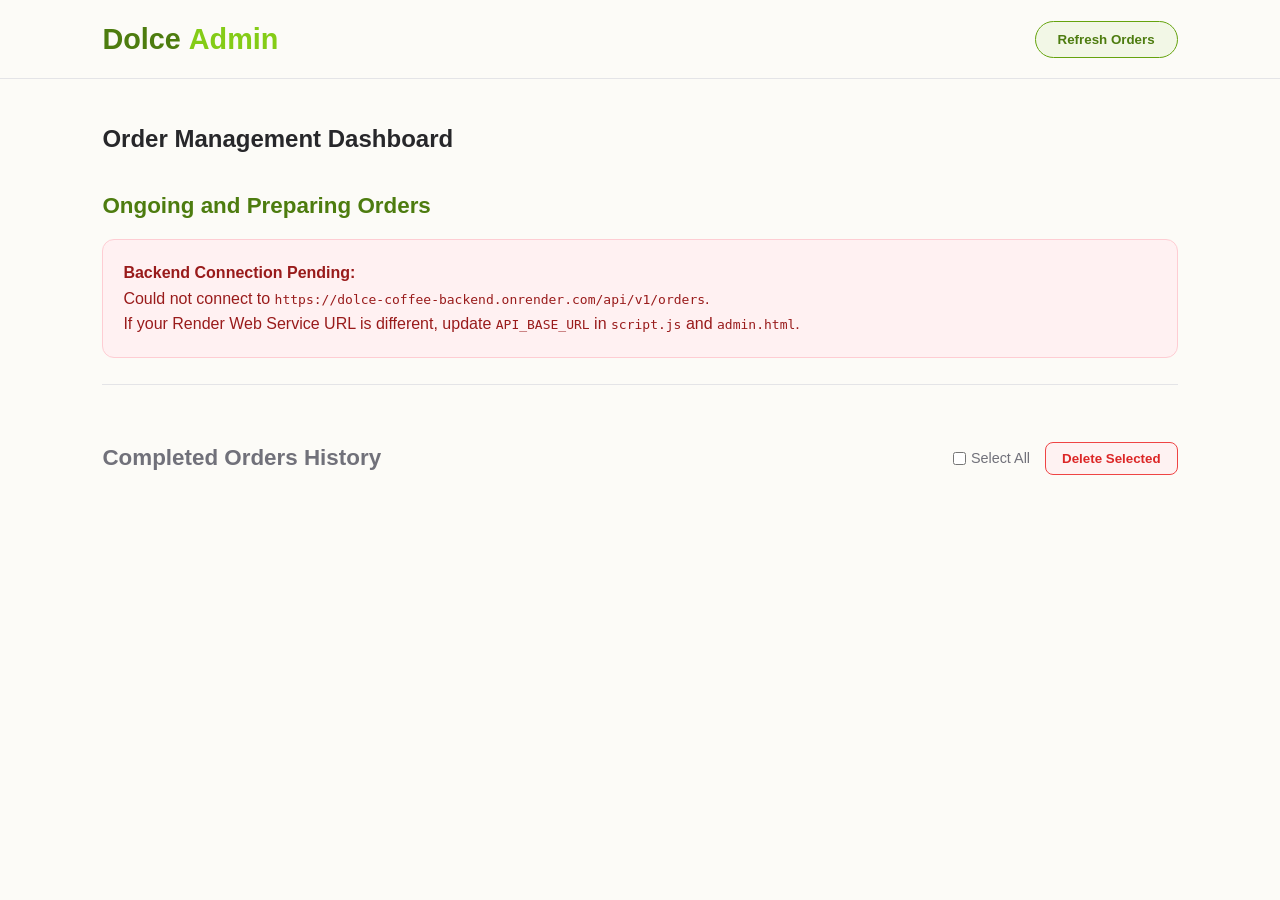
<file: admin.html>
<!DOCTYPE html>
<html lang="en">
<head>
    <meta charset="UTF-8">
    <meta name="viewport" content="width=device-width, initial-scale=1.0">
    <title>Dolce Coffee - Admin Orders</title>
    <link rel="stylesheet" href="style.css">
    <style>
        .admin-container { padding: 120px 8% 50px; }
        .admin-header {
            display: flex;
            justify-content: space-between;
            align-items: center;
            margin-bottom: 30px;
        }
        
        .section-header-container {
            display: flex;
            justify-content: space-between;
            align-items: center;
            margin: 30px 0 15px;
        }

        .section-title {
            color: var(--primary-lime-dark);
            font-size: 1.4rem;
            margin: 0;
        }

        .completed-actions {
            display: flex;
            align-items: center;
            gap: 15px;
        }

        .select-all-label {
            font-size: 0.9rem;
            color: var(--text-muted);
            cursor: pointer;
            display: flex;
            align-items: center;
            gap: 5px;
        }

        .order-card {
            background: #fff;
            border: 1px solid var(--border-soft);
            border-radius: 16px;
            padding: 24px;
            margin-bottom: 20px;
            box-shadow: var(--shadow-soft);
        }
        .order-card.completed-card {
            background: #fdfdfd;
            border-color: #e2e8f0;
        }

        .order-header {
            display: flex;
            justify-content: space-between;
            align-items: center;
            border-bottom: 1px solid var(--border-soft);
            padding-bottom: 12px;
            margin-bottom: 12px;
        }

        .header-left {
            display: flex;
            align-items: center;
            gap: 12px;
        }

        .order-checkbox {
            width: 18px;
            height: 18px;
            cursor: pointer;
        }

        .status-badge {
            padding: 6px 14px;
            border-radius: 20px;
            font-size: 0.85rem;
            font-weight: 700;
        }
        .status-RECEIVED { background: #fef3c7; color: #d97706; }
        .status-PREPARING { background: #dbeafe; color: #2563eb; }
        .status-COMPLETED { background: #dcfce7; color: #15803d; }
        
        .action-btns { display: flex; gap: 10px; margin-top: 15px; }
        .btn-status {
            padding: 8px 16px;
            border-radius: 8px;
            border: 1px solid var(--primary-lime);
            background: var(--bg-accent);
            color: var(--primary-lime-dark);
            cursor: pointer;
            font-weight: 600;
            transition: 0.2s;
        }
        .btn-status:hover { background: var(--primary-lime); color: #fff; }

        .btn-delete {
            padding: 8px 16px;
            border-radius: 8px;
            border: 1px solid #ef4444;
            background: #fef2f2;
            color: #dc2626;
            cursor: pointer;
            font-weight: 600;
            transition: 0.2s;
        }
        .btn-delete:hover { background: #dc2626; color: #fff; }
    </style>
</head>
<body>

    <nav class="navbar">
        <div class="logo">Dolce <span class="highlight">Admin</span></div>
        <button class="cart-trigger-btn" onclick="fetchOrders()">Refresh Orders</button>
    </nav>

    <div class="admin-container">
        <div class="admin-header">
            <h2>Order Management Dashboard</h2>
        </div>

        <!-- Active Orders Section -->
        <div class="section-header-container">
            <h3 class="section-title">Ongoing and Preparing Orders</h3>
        </div>
        <div id="active-orders-list">Loading orders...</div>

        <br><hr style="border: 0; border-top: 1px solid var(--border-soft);"><br>

        <!-- Completed Orders Section -->
        <div class="section-header-container">
            <h3 class="section-title" style="color: var(--text-muted);">Completed Orders History</h3>
            <div class="completed-actions">
                <label class="select-all-label">
                    <input type="checkbox" id="select-all-checkbox" onchange="toggleSelectAll(this)"> Select All
                </label>
                <button class="btn-delete" id="delete-selected-btn" onclick="deleteSelectedOrders()">Delete Selected</button>
            </div>
        </div>
        <div id="completed-orders-list">Loading completed orders...</div>
    </div>

    <script>
        const API_BASE_URL = "https://dolce-coffee-backend.onrender.com/api/v1/orders";
        let selectedOrderIds = new Set();

        function fetchOrders() {
            fetch(API_BASE_URL)
                .then(res => {
                    if (!res.ok) throw new Error("HTTP error " + res.status);
                    return res.json();
                })
                .then(orders => {
                    const activeContainer = document.getElementById("active-orders-list");
                    const completedContainer = document.getElementById("completed-orders-list");

                    activeContainer.innerHTML = "";
                    completedContainer.innerHTML = "";

                    const activeOrders = orders.filter(o => o.status !== "COMPLETED");
                    const completedOrders = orders.filter(o => o.status === "COMPLETED");

                    if (activeOrders.length === 0) {
                        activeContainer.innerHTML = "<p style='color: var(--text-muted);'>No active incoming orders.</p>";
                    } else {
                        activeOrders.forEach(order => activeContainer.appendChild(createOrderCard(order, false)));
                    }

                    if (completedOrders.length === 0) {
                        completedContainer.innerHTML = "<p style='color: var(--text-muted);'>No completed orders in history.</p>";
                        document.getElementById("select-all-checkbox").checked = false;
                        selectedOrderIds.clear();
                    } else {
                        completedOrders.forEach(order => completedContainer.appendChild(createOrderCard(order, true)));
                    }
                })
                .catch(err => {
                    console.error("Fetch Error:", err);
                    document.getElementById("active-orders-list").innerHTML = 
                        `<div style="padding: 20px; background: #fff1f2; border: 1px solid #fecdd3; border-radius: 12px; color: #991b1b;">
                            <strong>Backend Connection Pending:</strong><br>
                            Could not connect to <code>${API_BASE_URL}</code>.<br>
                            If your Render Web Service URL is different, update <code>API_BASE_URL</code> in <code>script.js</code> and <code>admin.html</code>.
                        </div>`;
                    document.getElementById("completed-orders-list").innerHTML = "";
                });
        }

        function createOrderCard(order, isCompleted) {
            let itemsHtml = order.items.map(i => `<li>${i.name} x${i.quantity} - ${(i.price * i.quantity).toFixed(2)} ETB</li>`).join('');

            let receiptHtml = "";
            if (order.paymentReceipt) {
                const advance = order.advanceAmount ? order.advanceAmount.toFixed(2) : (order.totalAmount * 0.5).toFixed(2);
                receiptHtml = `
                    <div style="margin-top: 12px; padding: 12px; background: #f8fafc; border: 1px solid var(--border-soft); border-radius: 8px;">
                        <small style="font-weight: bold; color: #dc2626; display: block; margin-bottom: 4px;">Advance Deposit Paid (50%): ${advance} ETB</small>
                        <a href="${order.paymentReceipt}" target="_blank" style="font-size: 0.85rem; color: #2563eb; text-decoration: underline; font-weight: 600;">🖼️ View Payment Screenshot / Receipt</a>
                    </div>
                `;
            }

            const card = document.createElement("div");
            card.className = `order-card ${isCompleted ? 'completed-card' : ''}`;

            let actionButtons = "";
            let checkboxHtml = "";

            if (!isCompleted) {
                actionButtons = `
                    <button class="btn-status" onclick="updateStatus('${order.orderId}', 'PREPARING')">Mark Preparing</button>
                    <button class="btn-status" onclick="updateStatus('${order.orderId}', 'COMPLETED')">Mark Completed</button>
                `;
            } else {
                const isChecked = selectedOrderIds.has(order.orderId) ? "checked" : "";
                checkboxHtml = `<input type="checkbox" class="order-checkbox completed-item-checkbox" value="${order.orderId}" ${isChecked} onchange="toggleSelectOrder('${order.orderId}', this.checked)">`;
                actionButtons = `
                    <button class="btn-delete" onclick="deleteSingleOrder('${order.orderId}')">Delete Order</button>
                `;
            }

            card.innerHTML = `
                <div class="order-header">
                    <div class="header-left">
                        ${checkboxHtml}
                        <div>
                            <h3>Order ID: ${order.orderId} (${order.orderType})</h3>
                            <small style="color: var(--text-muted);">${order.timestamp}</small>
                        </div>
                    </div>
                    <span class="status-badge status-${order.status}">${order.status}</span>
                </div>
                <ul style="margin: 15px 0 15px 20px;">${itemsHtml}</ul>
                <h4>Total: ${order.totalAmount.toFixed(2)} ETB</h4>
                ${receiptHtml}
                <div class="action-btns">${actionButtons}</div>
            `;

            return card;
        }

        function updateStatus(orderId, newStatus) {
            fetch(`${API_BASE_URL}/${orderId}/status`, {
                method: "PATCH",
                headers: { "Content-Type": "application/json" },
                body: JSON.stringify({ status: newStatus })
            })
            .then(res => {
                if (!res.ok) throw new Error("Failed to update status");
                return res.json();
            })
            .then(() => fetchOrders())
            .catch(err => console.error("Error updating status:", err));
        }

        function toggleSelectOrder(orderId, isChecked) {
            if (isChecked) {
                selectedOrderIds.add(orderId);
            } else {
                selectedOrderIds.delete(orderId);
            }
        }

        function toggleSelectAll(masterCheckbox) {
            const checkboxes = document.querySelectorAll('.completed-item-checkbox');
            checkboxes.forEach(cb => {
                cb.checked = masterCheckbox.checked;
                if (masterCheckbox.checked) {
                    selectedOrderIds.add(cb.value);
                } else {
                    selectedOrderIds.delete(cb.value);
                }
            });
        }

        function deleteSingleOrder(orderId) {
            const confirmed = confirm(`Are you sure you want to delete Order ${orderId}? This action cannot be undone.`);
            if (!confirmed) return;

            sendDeleteRequest(orderId).then(() => {
                selectedOrderIds.delete(orderId);
                fetchOrders();
            });
        }

        function deleteSelectedOrders() {
            if (selectedOrderIds.size === 0) {
                alert("Please select at least one completed order to delete.");
                return;
            }

            const confirmed = confirm(`Are you sure you want to delete ${selectedOrderIds.size} selected order(s)? This action cannot be undone.`);
            if (!confirmed) return;

            const deletePromises = Array.from(selectedOrderIds).map(id => sendDeleteRequest(id));
            Promise.all(deletePromises)
                .then(() => {
                    selectedOrderIds.clear();
                    fetchOrders();
                })
                .catch(err => console.error("Error deleting orders:", err));
        }

        function sendDeleteRequest(orderId) {
            return fetch(`${API_BASE_URL}/${orderId}`, {
                method: "DELETE"
            })
            .then(res => {
                if (!res.ok) throw new Error("Failed to delete order " + orderId);
                return res.json();
            })
            .catch(err => console.error("Error deleting order:", err));
        }

        document.addEventListener("DOMContentLoaded", () => {
            fetchOrders();
            setInterval(fetchOrders, 5000);
        });
    </script>
</body>
</html>
</file>
<file: style.css>
:root {
    --bg-main: #fcfbf7;
    --bg-card: #ffffff;
    --bg-accent: #f2f7e6;
    
    --primary-lime: #65a30d;
    --primary-lime-dark: #4d7c0f;
    --accent-lime-light: #84cc16;
    
    --text-main: #27272a;
    --text-muted: #71717a;
    --border-soft: #e4e4e7;
    
    --font-family: 'Segoe UI', Tahoma, Geneva, Verdana, sans-serif;
    --shadow-soft: 0 10px 30px rgba(101, 163, 13, 0.08);
}

* { margin: 0; padding: 0; box-sizing: border-box; }
html { scroll-behavior: smooth; }

body {
    background-color: var(--bg-main);
    color: var(--text-main);
    font-family: var(--font-family);
    line-height: 1.6;
}

/* Navbar */
.navbar {
    position: fixed;
    top: 0;
    width: 100%;
    display: flex;
    justify-content: space-between;
    align-items: center;
    padding: 16px 8%;
    background: rgba(252, 251, 247, 0.95);
    backdrop-filter: blur(10px);
    border-bottom: 1px solid var(--border-soft);
    z-index: 100;
}

.logo {
    font-size: 1.8rem;
    font-weight: 700;
    color: var(--primary-lime-dark);
    display: flex;
    align-items: center;
    gap: 8px;
}
.logo .highlight { color: var(--accent-lime-light); }
.brand-icon { width: 28px; height: 28px; stroke: var(--primary-lime); }

.nav-links { display: flex; list-style: none; gap: 30px; }
.nav-links a { text-decoration: none; color: var(--text-muted); font-weight: 600; }
.nav-links a:hover, .nav-links a.active { color: var(--primary-lime); }

.cart-trigger-btn {
    background: var(--bg-accent);
    color: var(--primary-lime-dark);
    border: 1px solid var(--primary-lime);
    padding: 10px 22px;
    border-radius: 25px;
    font-weight: 700;
    cursor: pointer;
    transition: 0.2s ease;
}
.cart-trigger-btn:hover { background: var(--primary-lime); color: #fff; }

.cart-badge {
    background: var(--primary-lime-dark);
    color: #fff;
    padding: 2px 8px;
    border-radius: 12px;
    font-size: 0.85rem;
    margin-left: 6px;
}

/* Hero Section */
.hero {
    padding: 150px 8% 80px;
    display: grid;
    grid-template-columns: 1fr 1fr;
    gap: 50px;
    align-items: center;
    background: radial-gradient(circle at left, #ffffff 0%, var(--bg-accent) 100%);
}

.hero-content { text-align: left; }
.hero-badge {
    font-size: 0.9rem;
    font-weight: 700;
    color: var(--primary-lime);
    text-transform: uppercase;
    letter-spacing: 1px;
}
.hero h1 { font-size: 3.5rem; color: var(--primary-lime-dark); margin: 10px 0; line-height: 1.2; }
.hero-subtitle { color: var(--text-muted); font-size: 1.1rem; margin-bottom: 30px; }

.hero-graphic { position: relative; }
.hero-graphic img {
    width: 100%;
    height: 380px;
    object-fit: cover;
    border-radius: 24px;
    box-shadow: 0 20px 40px rgba(0,0,0,0.12);
}
.floating-badge {
    position: absolute;
    bottom: -20px;
    left: 20px;
    background: #fff;
    padding: 12px 20px;
    border-radius: 16px;
    font-weight: 700;
    color: var(--primary-lime-dark);
    box-shadow: 0 10px 25px rgba(0,0,0,0.1);
    display: flex;
    align-items: center;
    gap: 10px;
}

.btn {
    display: inline-block;
    padding: 12px 30px;
    border-radius: 25px;
    text-decoration: none;
    font-weight: 700;
    cursor: pointer;
    transition: 0.2s ease;
    border: none;
}
.btn-primary { background: var(--primary-lime); color: #fff; }
.btn-primary:hover { background: var(--primary-lime-dark); }

/* Menu Grid & Image Cards */
.menu-section { padding: 80px 8%; }
.section-header { text-align: center; margin-bottom: 30px; }
.section-tag { font-size: 0.9rem; font-weight: 700; color: var(--primary-lime); text-transform: uppercase; }
.section-header h2 { font-size: 2.5rem; color: var(--primary-lime-dark); }

.category-tabs { display: flex; justify-content: center; gap: 10px; margin-bottom: 35px; }
.tab-btn {
    padding: 8px 22px;
    border-radius: 20px;
    border: 1px solid var(--border-soft);
    background: var(--bg-card);
    color: var(--text-muted);
    font-weight: 600;
    cursor: pointer;
}
.tab-btn.active, .tab-btn:hover { background: var(--primary-lime); color: #fff; border-color: var(--primary-lime); }

.menu-grid {
    display: grid;
    grid-template-columns: repeat(auto-fit, minmax(280px, 1fr));
    gap: 30px;
}
.menu-card {
    background: var(--bg-card);
    border: 1px solid var(--border-soft);
    border-radius: 20px;
    overflow: hidden;
    box-shadow: var(--shadow-soft);
    display: flex;
    flex-direction: column;
    justify-content: space-between;
    transition: transform 0.2s ease;
}
.menu-card:hover { transform: translateY(-5px); }

.card-img {
    width: 100%;
    height: 180px;
    object-fit: cover;
}
.card-body {
    padding: 20px;
    display: flex;
    flex-direction: column;
    flex: 1;
    justify-content: space-between;
}
.menu-card h3 { font-size: 1.3rem; color: var(--primary-lime-dark); margin-bottom: 6px; }
.menu-card p { color: var(--text-muted); font-size: 0.9rem; margin-bottom: 15px; }
.card-price { font-size: 1.2rem; font-weight: 700; color: var(--primary-lime); }

/* Slide-out Cart Sidebar */
.cart-overlay {
    position: fixed;
    inset: 0;
    background: rgba(0, 0, 0, 0.3);
    backdrop-filter: blur(2px);
    display: none;
    z-index: 1000;
}
.cart-overlay.open { display: block; }

.cart-sidebar {
    position: fixed;
    top: 0; right: -420px; width: 380px; height: 100vh;
    background: var(--bg-card);
    box-shadow: -5px 0 25px rgba(0,0,0,0.1);
    z-index: 1001;
    transition: right 0.3s ease-in-out;
    display: flex;
    flex-direction: column;
    padding: 30px 24px;
}
.cart-sidebar.open { right: 0; }

.cart-header { display: flex; justify-content: space-between; align-items: center; margin-bottom: 20px; }
.cart-header h2 { font-size: 1.8rem; color: var(--primary-lime-dark); }
.close-btn { background: none; border: none; font-size: 2rem; cursor: pointer; color: var(--text-muted); }

.dining-option-wrapper { margin-bottom: 20px; }
.dining-label { font-size: 0.9rem; font-weight: 700; color: var(--text-muted); display: block; margin-bottom: 8px; }
.dining-toggle { display: flex; background: var(--bg-accent); border-radius: 12px; padding: 4px; }
.dining-btn {
    flex: 1; border: none; padding: 10px; border-radius: 10px;
    background: transparent; cursor: pointer; font-weight: 700;
    color: var(--text-muted); transition: 0.2s;
}
.dining-btn.active { background: #fff; color: var(--primary-lime-dark); box-shadow: 0 2px 8px rgba(0,0,0,0.05); }

.cart-items { flex: 1; overflow-y: auto; display: flex; flex-direction: column; gap: 15px; }
.cart-item { display: flex; justify-content: space-between; align-items: center; border-bottom: 1px dashed var(--border-soft); padding-bottom: 12px; }
.cart-item-title { font-weight: 700; color: var(--text-main); }
.qty-controls { display: flex; align-items: center; gap: 8px; }
.qty-btn { background: var(--bg-accent); border: none; width: 28px; height: 28px; border-radius: 50%; cursor: pointer; font-weight: bold; color: var(--primary-lime-dark); }

.cart-footer { border-top: 1px solid var(--border-soft); padding-top: 20px; margin-top: 15px; }
.summary-line { display: flex; justify-content: space-between; margin-bottom: 8px; color: var(--text-muted); font-size: 1rem; }
.total-line { font-size: 1.3rem; font-weight: 700; color: var(--primary-lime-dark); margin-top: 10px; }
.btn-checkout { width: 100%; margin-top: 15px; text-align: center; }

/* Custom Modal */
.modal-overlay {
    position: fixed;
    inset: 0;
    background: rgba(0, 0, 0, 0.4);
    backdrop-filter: blur(4px);
    display: none;
    justify-content: center;
    align-items: center;
    z-index: 2000;
}
.modal-overlay.open { display: flex; }

.modal-card {
    background: var(--bg-card);
    border-radius: 20px;
    padding: 30px;
    width: 90%;
    max-width: 400px;
    text-align: center;
    box-shadow: 0 10px 30px rgba(0,0,0,0.15);
    border: 1px solid var(--border-soft);
}
.modal-icon {
    width: 60px;
    height: 60px;
    background: var(--bg-accent);
    color: var(--primary-lime-dark);
    font-size: 1.8rem;
    border-radius: 50%;
    display: flex;
    align-items: center;
    justify-content: center;
    margin: 0 auto 15px;
    border: 2px solid var(--primary-lime);
}
.modal-card h2 { color: var(--primary-lime-dark); font-size: 1.8rem; }
.modal-subtitle { color: var(--text-muted); font-size: 0.95rem; margin-bottom: 20px; }
.modal-details {
    background: var(--bg-main);
    border-radius: 12px;
    padding: 15px;
    margin-bottom: 20px;
}
.detail-row {
    display: flex;
    justify-content: space-between;
    margin-bottom: 8px;
    font-size: 0.95rem;
    color: var(--text-main);
}
.detail-row:last-child { margin-bottom: 0; }

/* Footer */
.footer {
    background-color: var(--bg-accent);
    border-top: 1px solid var(--border-soft);
    padding: 60px 8% 20px;
    margin-top: 60px;
}
.footer-container {
    display: grid;
    grid-template-columns: repeat(auto-fit, minmax(220px, 1fr));
    gap: 40px;
    margin-bottom: 40px;
}
.footer-col h3 { color: var(--primary-lime-dark); margin-bottom: 15px; font-size: 1.2rem; }
.footer-col p { color: var(--text-muted); font-size: 0.95rem; margin-bottom: 8px; }
.social-links { display: flex; flex-direction: column; gap: 8px; }
.social-links a { color: var(--primary-lime-dark); text-decoration: none; font-weight: 600; }
.social-links a:hover { color: var(--accent-lime-light); }
.footer-bottom { text-align: center; border-top: 1px solid var(--border-soft); padding-top: 20px; color: var(--text-muted); font-size: 0.85rem; }

/* Mobile Responsiveness */
@media (max-width: 768px) {
    .hero { grid-template-columns: 1fr; padding-top: 120px; text-align: center; }
    .hero-content { text-align: center; }
}

/* About Section Styles */
.about-section {
    padding: 80px 8%;
    background: #ffffff;
}

.about-grid {
    display: grid;
    grid-template-columns: 1fr 1fr;
    gap: 50px;
    align-items: center;
}

.about-images {
    position: relative;
}

.about-img-main {
    width: 85%;
    height: 350px;
    object-fit: cover;
    border-radius: 20px;
    box-shadow: var(--shadow-soft);
}

.about-img-sub {
    position: absolute;
    bottom: -30px;
    right: 0;
    width: 55%;
    height: 220px;
    object-fit: cover;
    border-radius: 16px;
    border: 5px solid #ffffff;
    box-shadow: 0 10px 25px rgba(0,0,0,0.12);
}

.about-content h2 {
    font-size: 2.3rem;
    color: var(--primary-lime-dark);
    margin: 10px 0 18px;
    line-height: 1.2;
}

.about-content p {
    color: var(--text-muted);
    margin-bottom: 15px;
    font-size: 1rem;
}

.about-stats {
    display: flex;
    gap: 25px;
    margin-top: 25px;
}

.stat-card {
    background: var(--bg-accent);
    padding: 15px 25px;
    border-radius: 12px;
    border: 1px solid var(--border-soft);
}

.stat-card h3 {
    font-size: 1.8rem;
    color: var(--primary-lime-dark);
}

.stat-card p {
    font-size: 0.85rem;
    margin: 0;
    font-weight: 600;
}

/* Location Section Styles */
.location-section {
    padding: 80px 8%;
    background: var(--bg-main);
}

.location-container {
    display: grid;
    grid-template-columns: 1fr 1.2fr;
    gap: 40px;
    align-items: center;
}

.location-details {
    display: flex;
    flex-direction: column;
    gap: 20px;
}

.location-card {
    display: flex;
    align-items: center;
    gap: 18px;
    background: #ffffff;
    padding: 20px;
    border-radius: 16px;
    border: 1px solid var(--border-soft);
    box-shadow: var(--shadow-soft);
}

.loc-icon {
    font-size: 1.8rem;
    background: var(--bg-accent);
    width: 50px;
    height: 50px;
    border-radius: 50%;
    display: flex;
    align-items: center;
    justify-content: center;
}

.location-card h3 {
    font-size: 1.1rem;
    color: var(--primary-lime-dark);
    margin-bottom: 4px;
}

.location-card p {
    color: var(--text-muted);
    font-size: 0.95rem;
    line-height: 1.4;
}

.map-wrapper {
    width: 100%;
    height: 380px;
    border-radius: 20px;
    overflow: hidden;
    box-shadow: var(--shadow-soft);
    border: 1px solid var(--border-soft);
}

/* Mobile Responsiveness for New Sections */
@media (max-width: 768px) {
    .about-grid, .location-container {
        grid-template-columns: 1fr;
    }
    .about-img-sub {
        position: relative;
        width: 100%;
        bottom: 0;
        margin-top: 15px;
    }
    .about-img-main {
        width: 100%;
    }
}

html { 
    scroll-behavior: smooth; 
}
</file>
